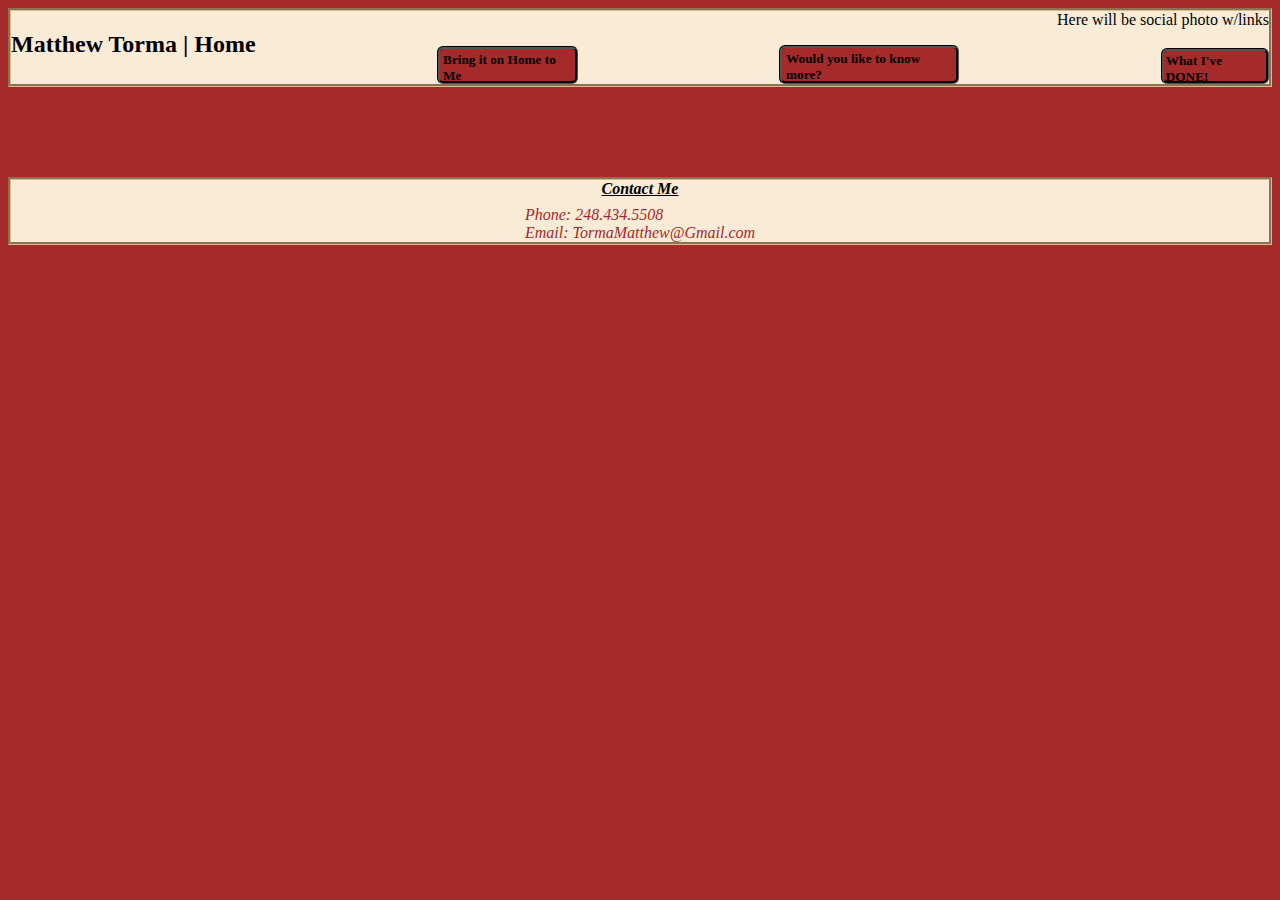
<file: index.html>
<!DOCTYPE html>
<html>
<head>
     <title>My Personal Website</title>
     <link rel="stylesheet" href="./style.css">
</head>
<body>
<header>
  <nav id="topnav" class="nav">
    <section id="NamePage">
      <h2>Matthew Torma | Home </h2>
      <span>Here will be social photo w/links</span>
    </section>
    <section id="plink">
      <section id="mtspace">
      </section>
      <div>
        <a href="./index.html" ><h5 class="blink">Bring it on Home to Me</h5> </a>
        <a href="./about.html"><h5 class="blink">Would you like to know more?</h5></a>
        <a href="./portfolio.html"><h5 class="blink">What I've DONE!</h5></a>
      </div>
    </section>  
  </nav>  
</header>
<article>
  <br>
  <br>
  <br>
  <br>
  <br>
</article>
<footer>
  <nav id="botnav" class="nav">
  <address>
    <h4 id="contactme" class="flink">Contact Me</h4>
    <a href="tel:248-434-5508" class="flink">Phone: 248.434.5508</a>
    <a href="tormamatthew@gmail.com" class="flink">Email: TormaMatthew@Gmail.com</a>
  </address>
  </nav>
</footer>
</body>
</html>
</file>
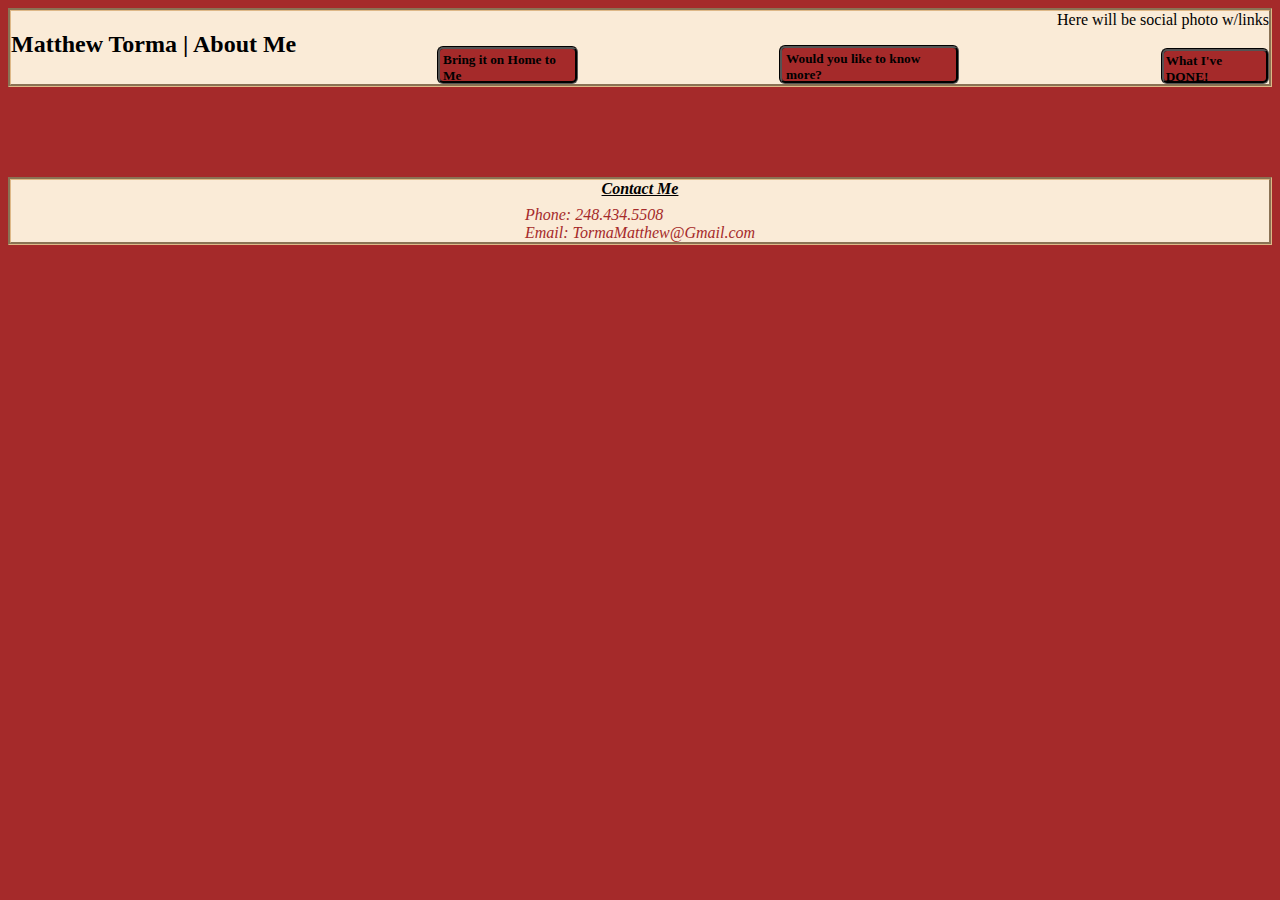
<file: about.html>
<!DOCTYPE html>
<html>
<head>
     <title>My Personal Website</title>
     <link rel="stylesheet" href="./style.css">
</head>
<body>
<header>
  <nav id="topnav" class="nav">
    <section id="NamePage">
      <h2>Matthew Torma | About Me </h2>
      <span>Here will be social photo w/links</span>
    </section>
    <section id="plink">
      <section id="mtspace">
      </section>
      <div>
        <a href="./index.html" ><h5 class="blink">Bring it on Home to Me</h5> </a>
        <a href="./about.html"><h5 class="blink">Would you like to know more?</h5></a>
        <a href="./portfolio.html"><h5 class="blink">What I've DONE!</h5></a>
      </div>
    </section>  
  </nav>  
</header>
<article>
  <br>
  <br>
  <br>
  <br>
  <br>
</article>
<footer>
  <nav id="botnav" class="nav">
  <address>
    <h4 id="contactme" class="flink">Contact Me</h4>
    <a href="tel:248-434-5508" class="flink">Phone: 248.434.5508</a>
    <a href="tormamatthew@gmail.com" class="flink">Email: TormaMatthew@Gmail.com</a>
  </address>
  </nav>
</footer>
</body>
</html>
</file>
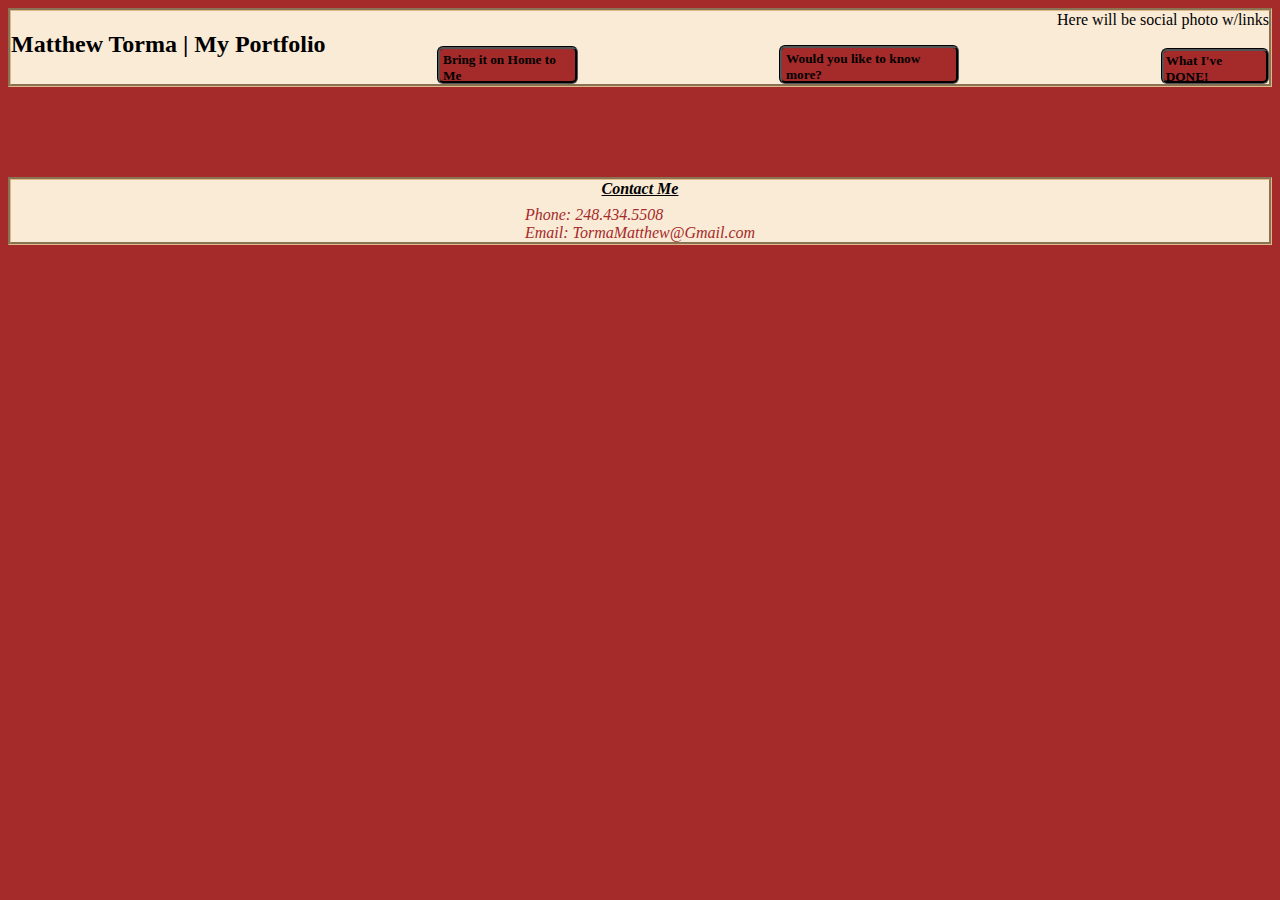
<file: portfolio.html>
<!DOCTYPE html>
<html>
<head>
     <title>My Personal Website</title>
     <link rel="stylesheet" href="./style.css">
</head>
<body>
<header>
  <nav id="topnav" class="nav">
    <section id="NamePage">
      <h2>Matthew Torma | My Portfolio </h2>
      <span>Here will be social photo w/links</span>
    </section>
    <section id="plink">
      <section id="mtspace">
      </section>
      <div>
        <a href="./index.html" ><h5 class="blink">Bring it on Home to Me</h5> </a>
        <a href="./about.html"><h5 class="blink">Would you like to know more?</h5></a>
        <a href="./portfolio.html"><h5 class="blink">What I've DONE!</h5></a>
      </div>
    </section>  
  </nav>  
</header>
<article>
  <br>
  <br>
  <br>
  <br>
  <br>
</article>
<footer>
  <nav id="botnav" class="nav">
  <address>
    <h4 id="contactme" class="flink">Contact Me</h4>
    <a href="tel:248-434-5508" class="flink">Phone: 248.434.5508</a>
    <a href="tormamatthew@gmail.com" class="flink">Email: TormaMatthew@Gmail.com</a>
  </address>
  </nav>
</footer>
</body>
</html>
</file>
<file: style.css>
h2 {
    margin-bottom: 0%;
   
}

div {
    display: flex;
    position: relative;
    width: 80%;
    height: 26.42px;
    align-items: flex-end;
    justify-content: space-between;
}

#NamePage {
    position: relative;
    width: 100%;
    display: flex;
    justify-content: space-between;
    margin-right: 0%;
    flex-shrink: 0;
    white-space-collapse: preserve;


}

#mtspace {
    display: inline-block;
    position: relative;
    width: 41%;
    height: 26.42px;
}

#plink {
    display: flex;
    align-items: flex-end;
    flex-direction: row;
    width: 100%;
    height: 26.42px;
    position: relative;
    float: inline-end;
    justify-content: space-between;
    flex-wrap: nowrap;
}

#social {
    display: inline-block;
    position: relative;
    width: fit-content;
    vertical-align: top;
    flex-shrink: 0;
    white-space-collapse: preserve;
}



a {
    text-decoration: none
}
 
.nav {
    background-color: antiquewhite;
    border-color: burlywood;
    border-style: groove;
    max-height: fit-content;
}

#topnav {
    flex-shrink: 0;
    height: fit-content;
    overflow: auto;
}

.blink  {
    position: relative;
    text-decoration: none;
    color: black; 
    border-color: black;
    border-style: groove;
    background-color: brown;
    border-radius: 6px;
    margin: 0%;
    padding: 2%;
    min-width: fit-content;
    height: 26.42px;
}

#botnav {
    display: flex;
    position: relative;
    align-items: center;
    justify-content: center;
}

.flink {
    display: flex;
    flex-direction: column;
    position: relative;
    justify-content: center;
    text-decoration-line: none;
    color: brown;
}

#contactme{
    display: flex;
    position: relative;
    max-height: fit-content;
    width: 100%;
    margin-top: 0px;
    margin-bottom: 8px;
    text-decoration-line: underline;
    color: black;
    align-items: center;
}



body {
    background-color: brown;
    border: 20px;
    /* border-image: url(https://cdn.pixabay.com/photo/2019/03/03/20/23/background-4032775_1280.png) 27 / 50px 30px/ 1rem round space; */
}

address {
    max-height: fit-content;
}
</file>
